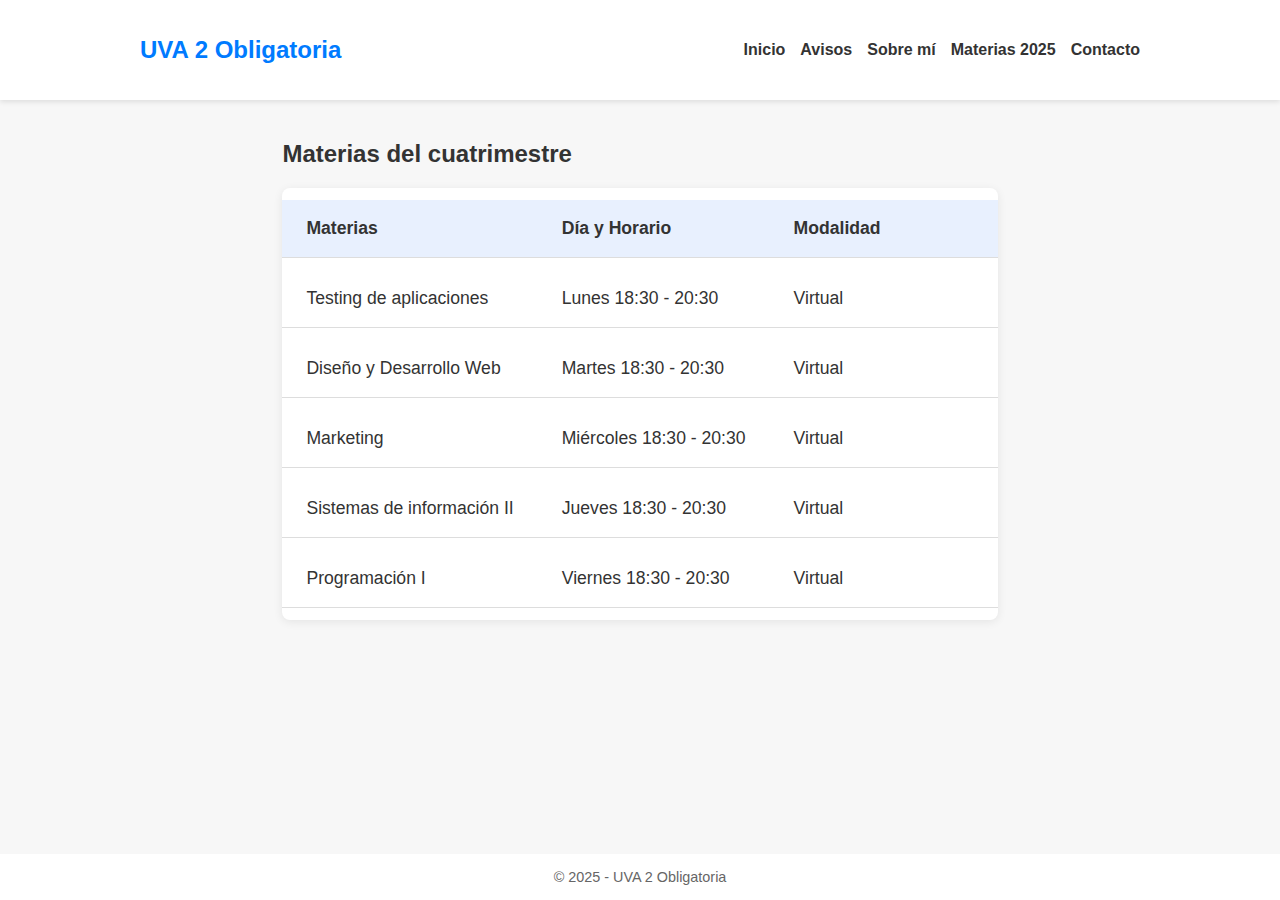
<file: index.html>
<!DOCTYPE html>
<html lang="en">
<head>
  <meta charset="UTF-8">
  <meta name="viewport" content="width=device-width, initial-scale=1.0">
  <title>Inicio</title>
  <link rel="stylesheet" href="style.css">
</head>

<body>
  <div class="wrapper">

    <header>
      <nav class="container">
        <h1>UVA 2 Obligatoria</h1>
        <ul>
          <li><a href="index.html">Inicio</a></li> 
          <li><a href="avisos.html">Avisos</a></li> 
          <li><a href="sobremi.html">Sobre mí</a></li> 
          <li><a href="materias.html">Materias 2025</a></li> 
          <li><a href="contacto.html">Contacto</a></li> 
        </ul>
      </nav>
    </header>

    <main class="container">
      <h2>Materias del cuatrimestre</h2>
      <table>
        <thead>
          <tr>
            <th>Materias</th>
            <th>Día y Horario</th>
            <th>Modalidad</th>
          </tr>
        </thead>
        <tbody>
          <tr>
            <td>Testing de aplicaciones</td>
            <td>Lunes 18:30 - 20:30</td>
            <td>Virtual</td>
          </tr>
          <tr>
            <td>Diseño y Desarrollo Web</td>
            <td>Martes 18:30 - 20:30</td>
            <td>Virtual</td>
          </tr>
          <tr>
            <td>Marketing</td>
            <td>Miércoles 18:30 - 20:30</td>
            <td>Virtual</td>
          </tr>
          <tr>
            <td>Sistemas de información II</td>
            <td>Jueves 18:30 - 20:30</td>
            <td>Virtual</td>
          </tr>
          <tr>
            <td>Programación I</td>
            <td>Viernes 18:30 - 20:30</td>
            <td>Virtual</td>
          </tr>
        </tbody>
      </table>
    </main>

    <footer>
      © 2025 - UVA 2 Obligatoria
    </footer>

  </div>
</body>
</html>
</file>
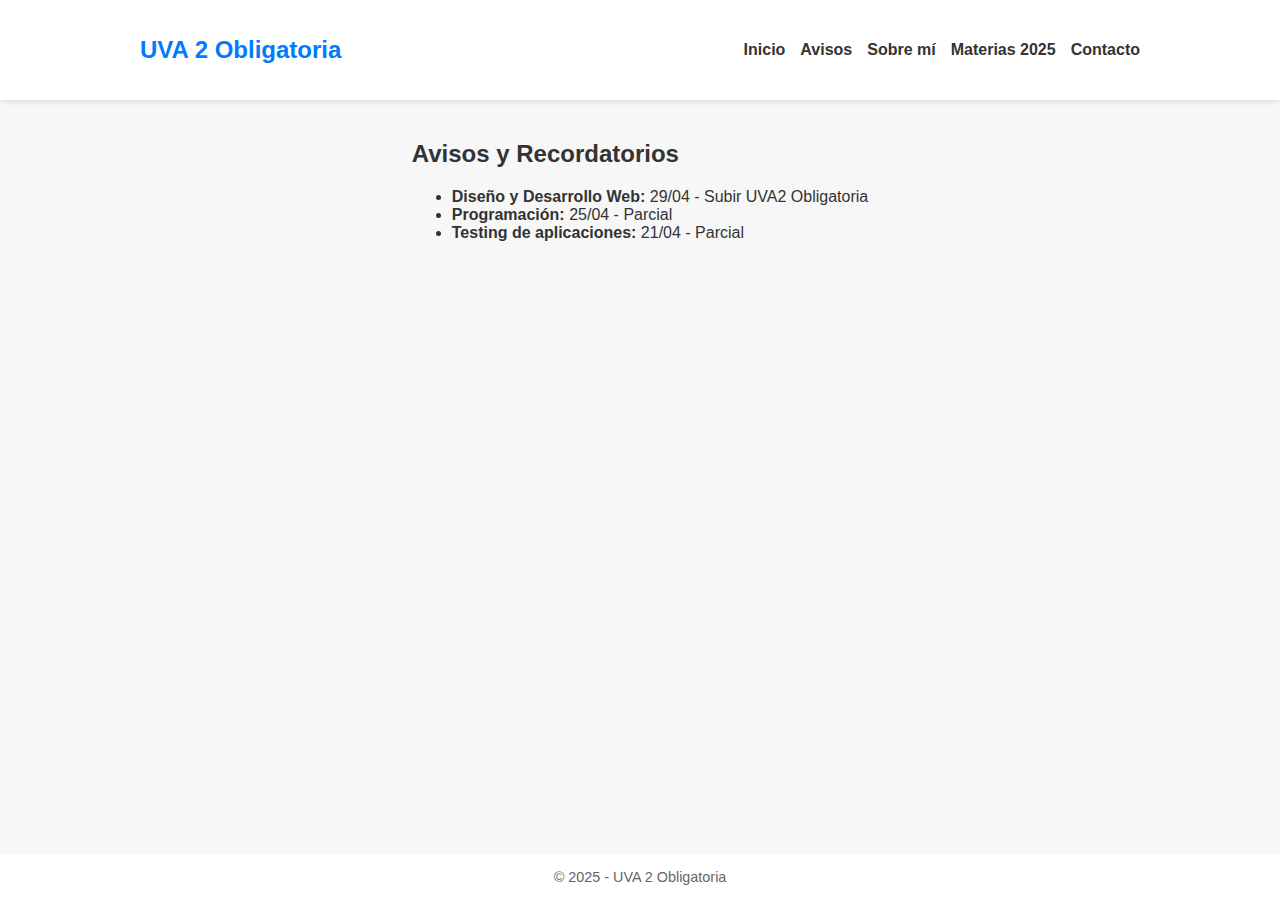
<file: avisos.html>
<!DOCTYPE html>
<html lang="en">
<head>
    <meta charset="UTF-8">
    <meta name="viewport" content="width=device-width, initial-scale=1.0">
    <title>Avisos</title>
    <link rel="stylesheet" href="style.css">
</head>
<body>
    <div class="wrapper">
        <header>
            <nav class="container">
                <h1>UVA 2 Obligatoria</h1>
                <ul>
                    <li><a href="index.html">Inicio</a></li> 
                    <li><a href="avisos.html">Avisos</a></li> 
                    <li><a href="sobremi.html">Sobre mí</a></li> 
                    <li><a href="materias.html">Materias 2025</a></li> 
                    <li><a href="contacto.html">Contacto</a></li> 
                </ul>
            </nav>
        </header>

        <main class="container">
            <h2>Avisos y Recordatorios</h2>
            
            <ul>
                <li><strong>Diseño y Desarrollo Web:</strong> 29/04 - Subir UVA2 Obligatoria</li>
                <li><strong>Programación:</strong> 25/04 - Parcial</li>
                <li><strong>Testing de aplicaciones:</strong> 21/04 - Parcial</li>
            </ul>
        </main>

        <footer>
            © 2025 - UVA 2 Obligatoria
        </footer>
    </div>
</body>
</html>
</file>
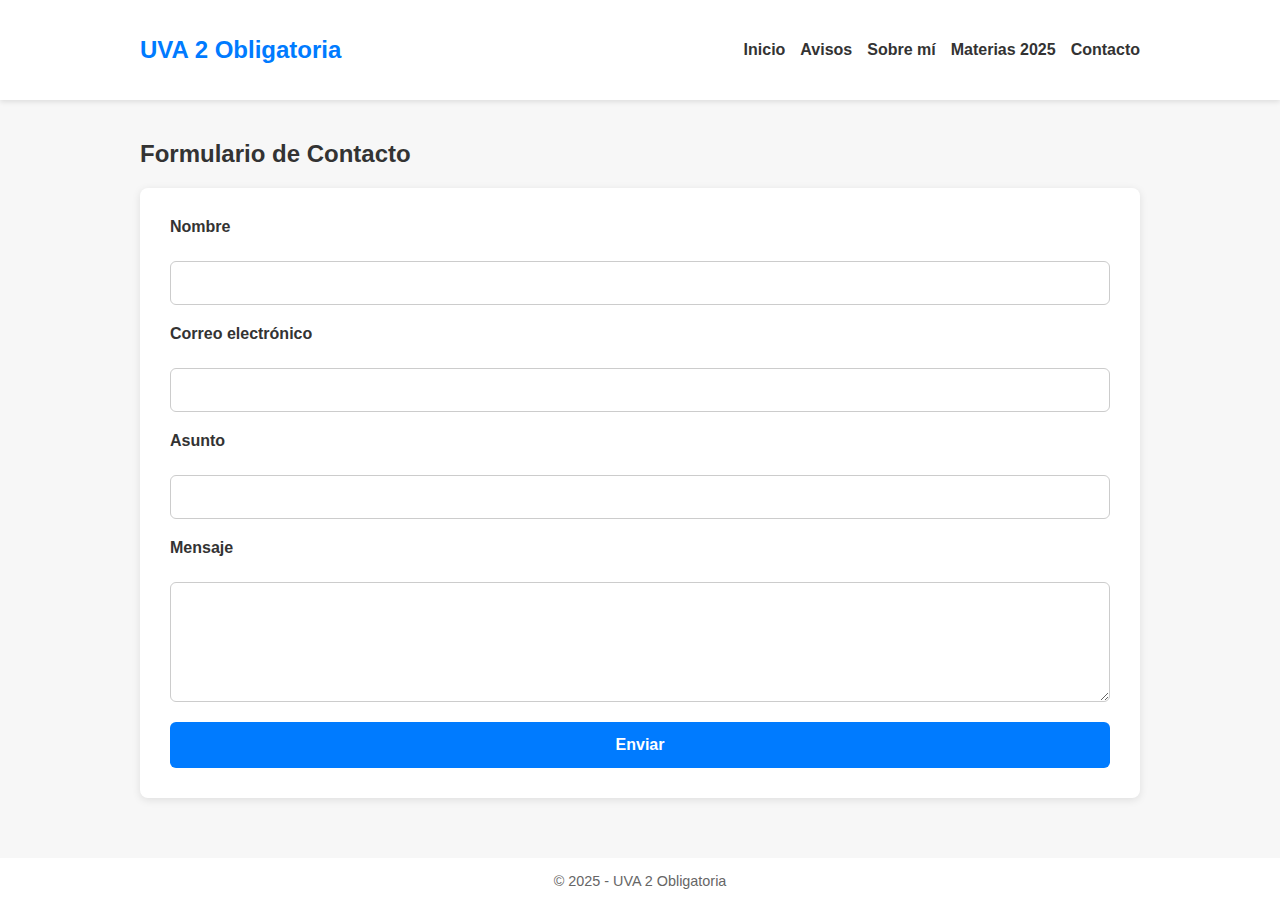
<file: contacto.html>
<!DOCTYPE html>
<html lang="en">
<head>
    <meta charset="UTF-8">
    <meta name="viewport" content="width=device-width, initial-scale=1.0">
    <title>Contacto</title>
    <link rel="stylesheet" href="style.css">
</head>

<body>
    
    <header>
        <nav class="container">
            <h1>UVA 2 Obligatoria</h1>
            <ul>
                <li><a href="index.html">Inicio</a></li> 
                <li><a href="avisos.html">Avisos</a></li> 
                <li><a href="sobremi.html">Sobre mí</a></li> 
                <li><a href="materias.html">Materias 2025</a></li> 
                <li><a href="contacto.html">Contacto</a></li> 
            </ul>
        </nav>
    </header>

    <main class="container">

        <h2>Formulario de Contacto</h2>

        <form>
            <label for="nombre">Nombre</label>
            <input type="text" id="nombre" name="nombre" required>

            <label for="email">Correo electrónico</label>
            <input type="email" id="email" name="email" required>

            <label for="asunto">Asunto</label>
            <input type="text" id="asunto" name="asunto" required>

            <label for="mensaje">Mensaje</label>
            <textarea name="mensaje" id="mensaje" rows="5" required></textarea>

            <button type="submit">Enviar</button>
        </form>
    </main>

    <footer>
        © 2025 - UVA 2 Obligatoria
    </footer>
</body>
</html>
</file>
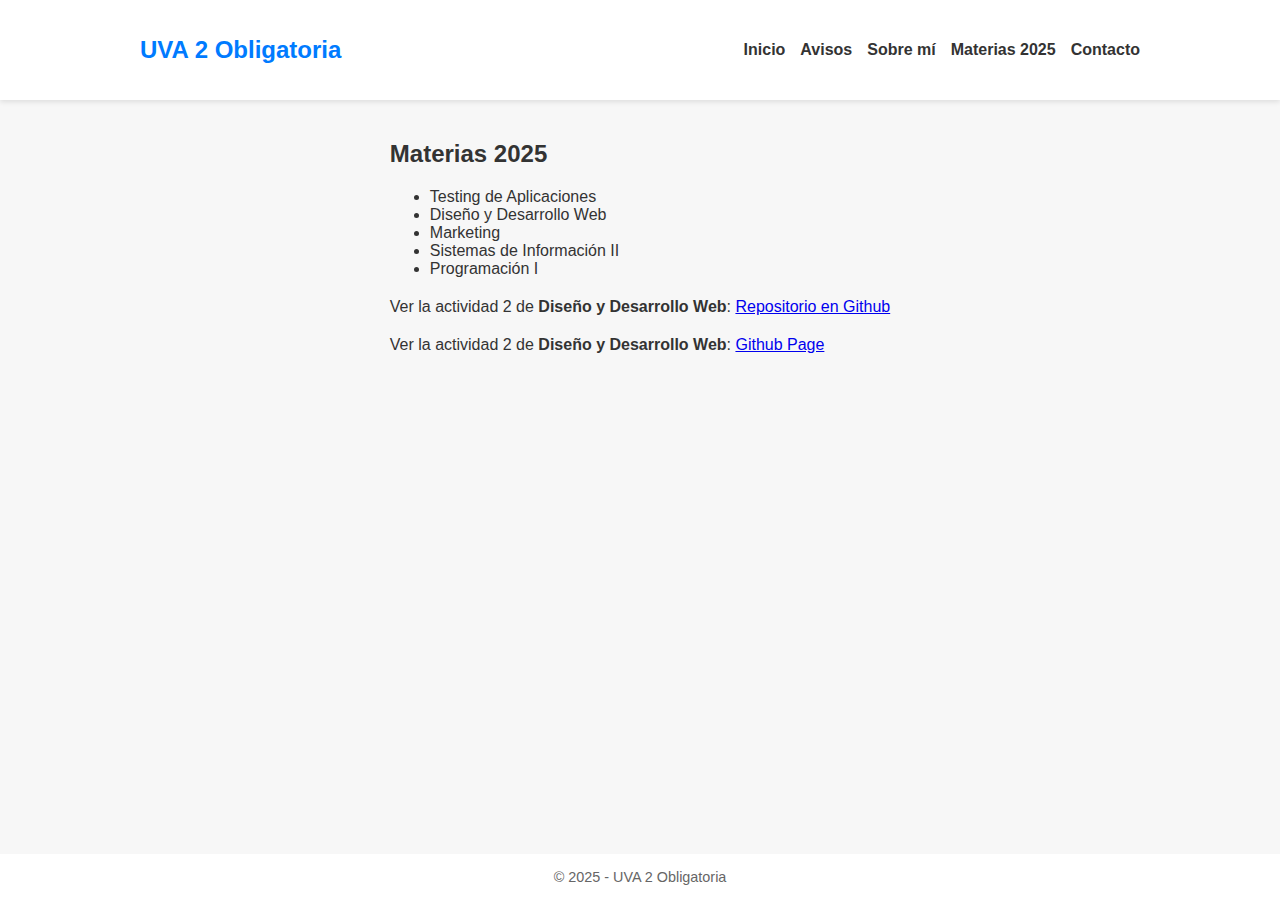
<file: materias.html>
<!DOCTYPE html>
<html lang="en">
<head>
  <meta charset="UTF-8" />
  <meta name="viewport" content="width=device-width, initial-scale=1.0"/>
  <title>Materias</title>
  <link rel="stylesheet" href="style.css" />
</head>

<body>
  <div class="wrapper">

    <header>
      <nav class="container">
        <h1>UVA 2 Obligatoria</h1>
        <ul>
          <li><a href="index.html">Inicio</a></li>
          <li><a href="avisos.html">Avisos</a></li>
          <li><a href="sobremi.html">Sobre mí</a></li>
          <li><a href="materias.html">Materias 2025</a></li>
          <li><a href="contacto.html">Contacto</a></li>
        </ul>
      </nav>
    </header>

    <main class="container">
      <h2>Materias 2025</h2>

      <ul>
        <li>Testing de Aplicaciones</li>
        <li>Diseño y Desarrollo Web</li>
        <li>Marketing</li>
        <li>Sistemas de Información II</li>
        <li>Programación I</li>
      </ul>

      <p class="linkactividad">
        Ver la actividad 2 de <strong>Diseño y Desarrollo Web</strong>:
        <a href="https://github.com/tdelliantoni/HTMLEtiquetas" target="_blank">Repositorio en Github</a>
      </p>
      <p class="linkactividad">
        Ver la actividad 2 de <strong>Diseño y Desarrollo Web</strong>:
        <a href="https://tdelliantoni.github.io/HTMLEtiquetas/" target="_blank">Github Page</a>
      </p>
    </main>

    <footer>
      © 2025 - UVA 2 Obligatoria
    </footer>

  </div>
</body>
</html>
</file>
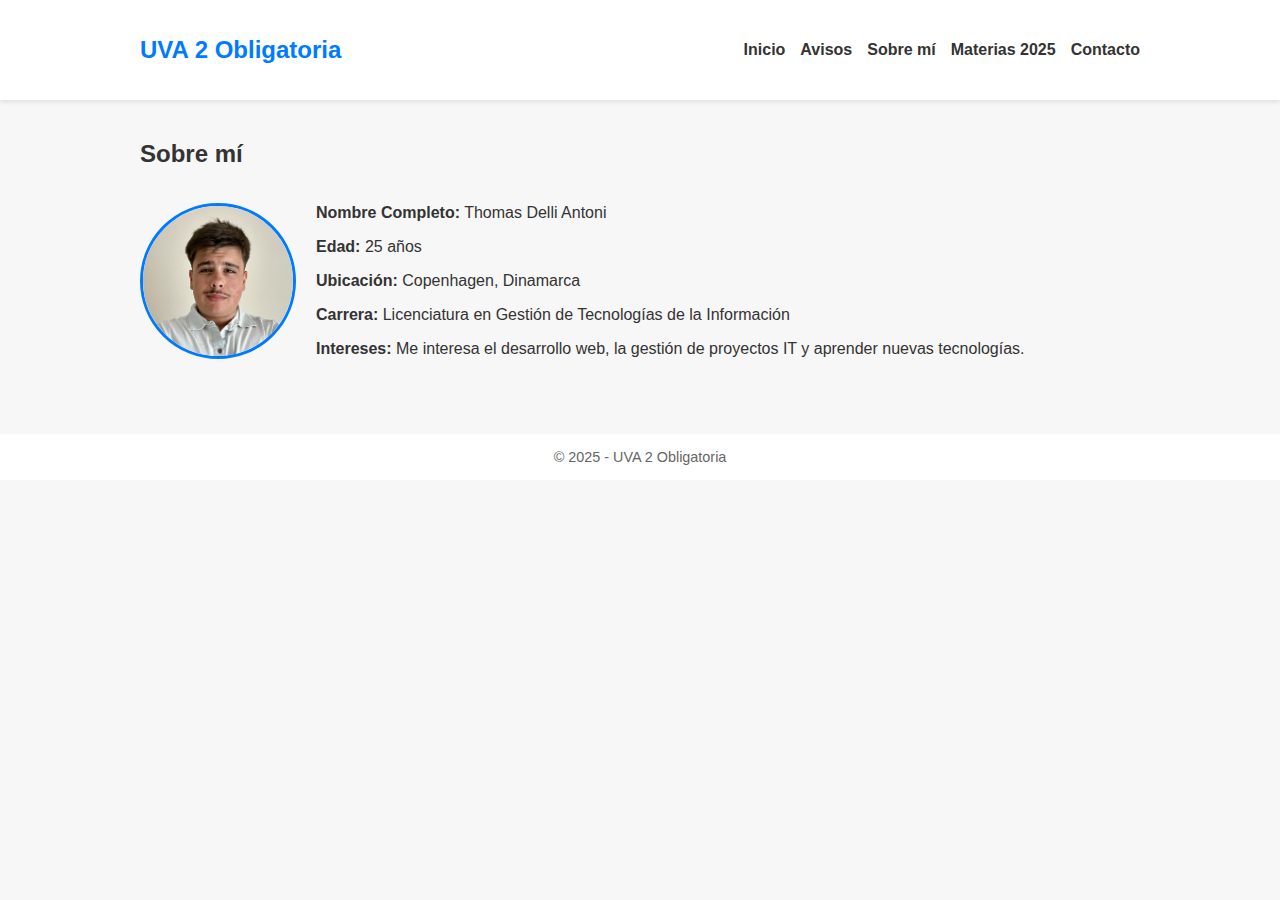
<file: sobremi.html>
<!DOCTYPE html>
<html lang="en">
<head>
    <meta charset="UTF-8">
    <meta name="viewport" content="width=device-width, initial-scale=1.0">
    <title>Sobre mí</title>
    <link rel="stylesheet" href="style.css">
</head>
<body>
    
    <header>
        <nav class="container">
            <h1>UVA 2 Obligatoria</h1>
            <ul>
                <li><a href="index.html">Inicio</a></li> 
                <li><a href="avisos.html">Avisos</a></li> 
                <li><a href="sobremi.html">Sobre mí</a></li> 
                <li><a href="materias.html">Materias 2025</a></li> 
                <li><a href="contacto.html">Contacto</a></li> 
            </ul>
        </nav>
    </header>

    <main class="container">

        <h2>Sobre mí</h2>

        <div class="sobremi">
            <img src="img/photo_thomas.jpg" alt="Foto de perfil" class="fotoperfil">
            
            <div>
                <p><strong>Nombre Completo:</strong> Thomas Delli Antoni</p>
                <p><strong>Edad:</strong> 25 años</p>
                <p><strong>Ubicación:</strong> Copenhagen, Dinamarca</p>
                <p><strong>Carrera:</strong> Licenciatura en Gestión de Tecnologías de la Información</p>
                <p><strong>Intereses:</strong> Me interesa el desarrollo web, la gestión de proyectos IT y aprender nuevas tecnologías.</p>
            </div>
        </div>
    </main>

    <footer>
        © 2025 - UVA 2 Obligatoria
    </footer>

</body>
</html>
</file>
<file: style.css>
body {
    margin: 0;
    font-family: Arial, sans-serif;
    background-color: #f7f7f7;
    color: #333;
}

.container {
    max-width: 1000px;
    margin: 0 auto;
    padding: 20px;
}

header { 
    background-color: #fff;
    box-shadow: 0 2px 5px rgba(0, 0, 0, 0.1);
}

nav { 
    display: flex;
    justify-content: space-between;
    align-items: center;
    padding: 15px 20px;
}

nav h1 {
    font-size: 1.5em;
    color: #007BFF;
}

nav ul {
    list-style: none;
    display: flex;
    gap: 15px;
    margin: 0;
    padding: 0;
}

nav ul li a {
    text-decoration: none;
    color: #333;
    font-weight: bold;
}

nav ul li a:hover {
    color: #007BFF;
}

/* Tabla de materias ---*/

table {
    width: 100%;
    border-collapse: separate;
    border-spacing: 0 12px; /* separa visualmente las filas */
    background-color: #fff;
    margin-top: 20px;
    box-shadow: 0 2px 10px rgba(0, 0, 0, 0.08);
    border-radius: 8px;
    overflow: hidden;
  }
  
  thead {
    background-color: #e8f0fe;
  }
  
  th, td {
    text-align: left;
    padding: 18px 24px; /* más espacio interno en cada celda */
    font-size: 1.1em;
    border-bottom: 1px solid #ddd;
  }
  
  td:nth-child(1) {
    min-width: 200px;
  }
  
  td:nth-child(2),
  td:nth-child(3) {
    min-width: 180px;
  }
  
  tbody tr:hover {
    background-color: #f7faff;
    transition: background-color 0.3s ease;
  }
  
/* Footer */

footer {
    background-color: #fff;
    text-align: center;
    padding: 15px;
    font-size: 0.9em;
    margin-top: 40px;
    color: #666;
}

/* Sobre mí */

.sobremi {
    display: flex;
    flex-wrap: wrap;
    align-items: center;
    gap: 20px;
    margin-top: 20px;
}

.fotoperfil {
    width: 150px;
    height: 150px;
    object-fit: cover;
    border-radius: 50%;
    border: 3px solid #007BFF;
}

/* Materias */

.linkactividad {
    margin-top: 20px;
}

/* Contacto */

form {
    background-color: #fff;
    padding: 30px;
    border-radius: 8px;
    box-shadow: 0 2px 8px rgba(0, 0, 0, 0.1);
    box-sizing: border-box;
    width: 100%;
    display: flex;
    flex-direction: column;
    gap: 20px;
}

form label {
    font-weight: bold;
    margin-bottom: 5px;
    font-size: 1em;
}

form input,
form textarea {
    width: 100%;
    padding: 12px;
    font-size: 1em;
    border: 1px solid #ccc;
    border-radius: 6px;
    box-sizing: border-box; /* ✅ Esta línea es clave para que no se desborde */
}

form textarea {
    resize: vertical;
    min-height: 120px;
}

form button {
    background-color: #007BFF;
    color: white;
    border: none;
    padding: 14px;
    font-size: 1em;
    font-weight: bold;
    border-radius: 6px;
    cursor: pointer;
    transition: background-color 0.3s ease;
}

form button:hover {
    background-color: #0056b3;
}


/* Footer Abajo de la página */ 

html, body {
    height: 100%;
}

.wrapper {
    min-height: 100vh;
    display: flex;
    flex-direction: column;
}

main.container {
    flex: 1;
}

/* Responsive */

@media (max-width: 768px) {
    nav {
        flex-direction: column;
        align-items: flex-start;
    }

    nav ul {
        flex-direction: column;
        gap: 10px;
    }

    /* Sobre mí */

    .sobremi {
        flex-direction: column;
        align-items: flex-start;
    }

    .fotoperfil {
        width: 100px;
        height: 100px;
    }

    /* Tabla materias*/

    th, td {
        padding: 10px;
        font-size: 0.95em;
      }
    
      table {
        font-size: 0.9em;
      }
    
      td:nth-child(1),
      td:nth-child(2),
      td:nth-child(3) {
        display: table-cell;
        min-width: auto;
      }
    }
</file>
